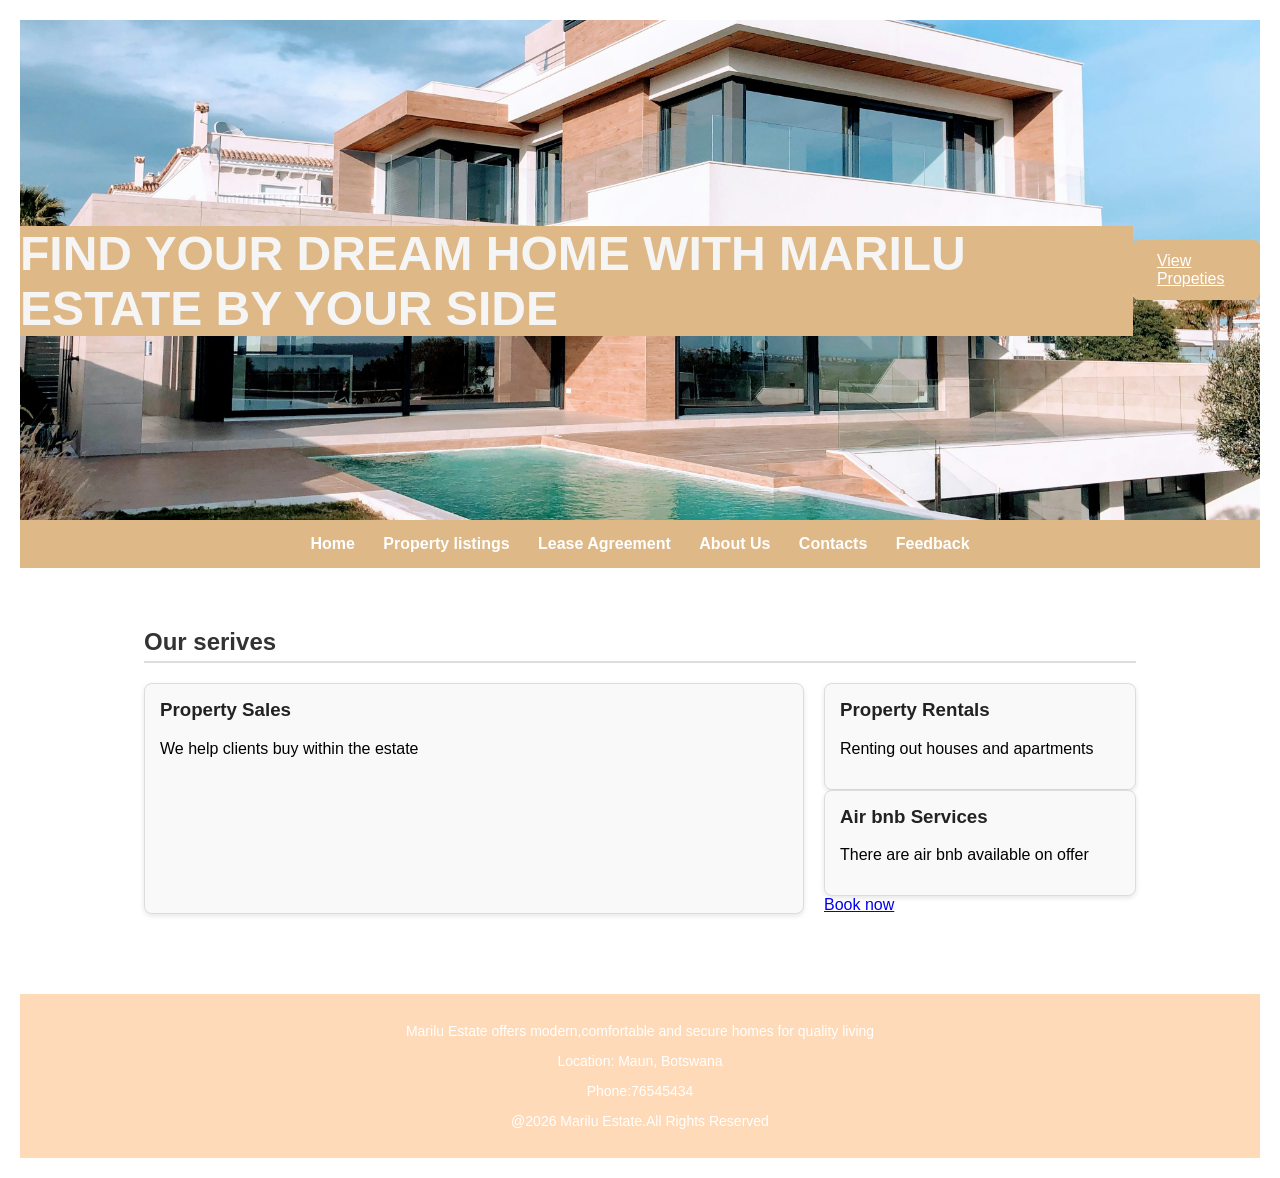
<file: index.html>
<!DOCTYPE html>
<html lang="en">
    <head>
        <meta charset="UTF-8">
        <meta name="viewport"content="width=device-width,initial-scale=1.0">
        <link rel="stylesheet" href="style.css">
        <title>WELCOME TO MARILU ESTATE</title>
        </head>
        <body>
 <header class="hero-banner">
  <h1>FIND YOUR DREAM HOME WITH MARILU ESTATE
                BY YOUR SIDE</h1>
  <a href="properties.html" class="hero-btn">View Propeties</a>
  </div>
</header>
    <nav>
        <a href="index.html">Home</a>
        <a href="properties.html">Property listings</a>
        <a href="lease.html">Lease Agreement</a>
        <a href="about.html">About Us</a>
        <a href="contact.html">Contacts</a>
        <a href="feedback.html">Feedback</a>

    </nav>
    <main>
    <section>

<h2>Our serives</h2>
<div class="projects-container">
    <div class="project-card">
        <h3>Property Sales</h3>
        <p>We help clients buy within the estate</p>
        </div>
        <div class="project-container">
        <div class="project-card">
            <h3>Property Rentals</h3>
            <p>Renting out houses and apartments</p>
        </div>
      <div class="project-container">
      <div class="project-card">
      <h3>Air bnb Services</h3>
    <p>There are air bnb available on offer</p>
</div>
<a href="contact.html"class="btn">Book now</a>
</div>
</div>
</section>
</main>

<footer>
    <p>Marilu Estate offers modern,comfortable and secure homes for quality living</p>
    <p>Location: Maun, Botswana</p>
    <p>Phone:76545434</p>
    <p>@2026 Marilu Estate.All Rights Reserved</p>
</footer>
</file>
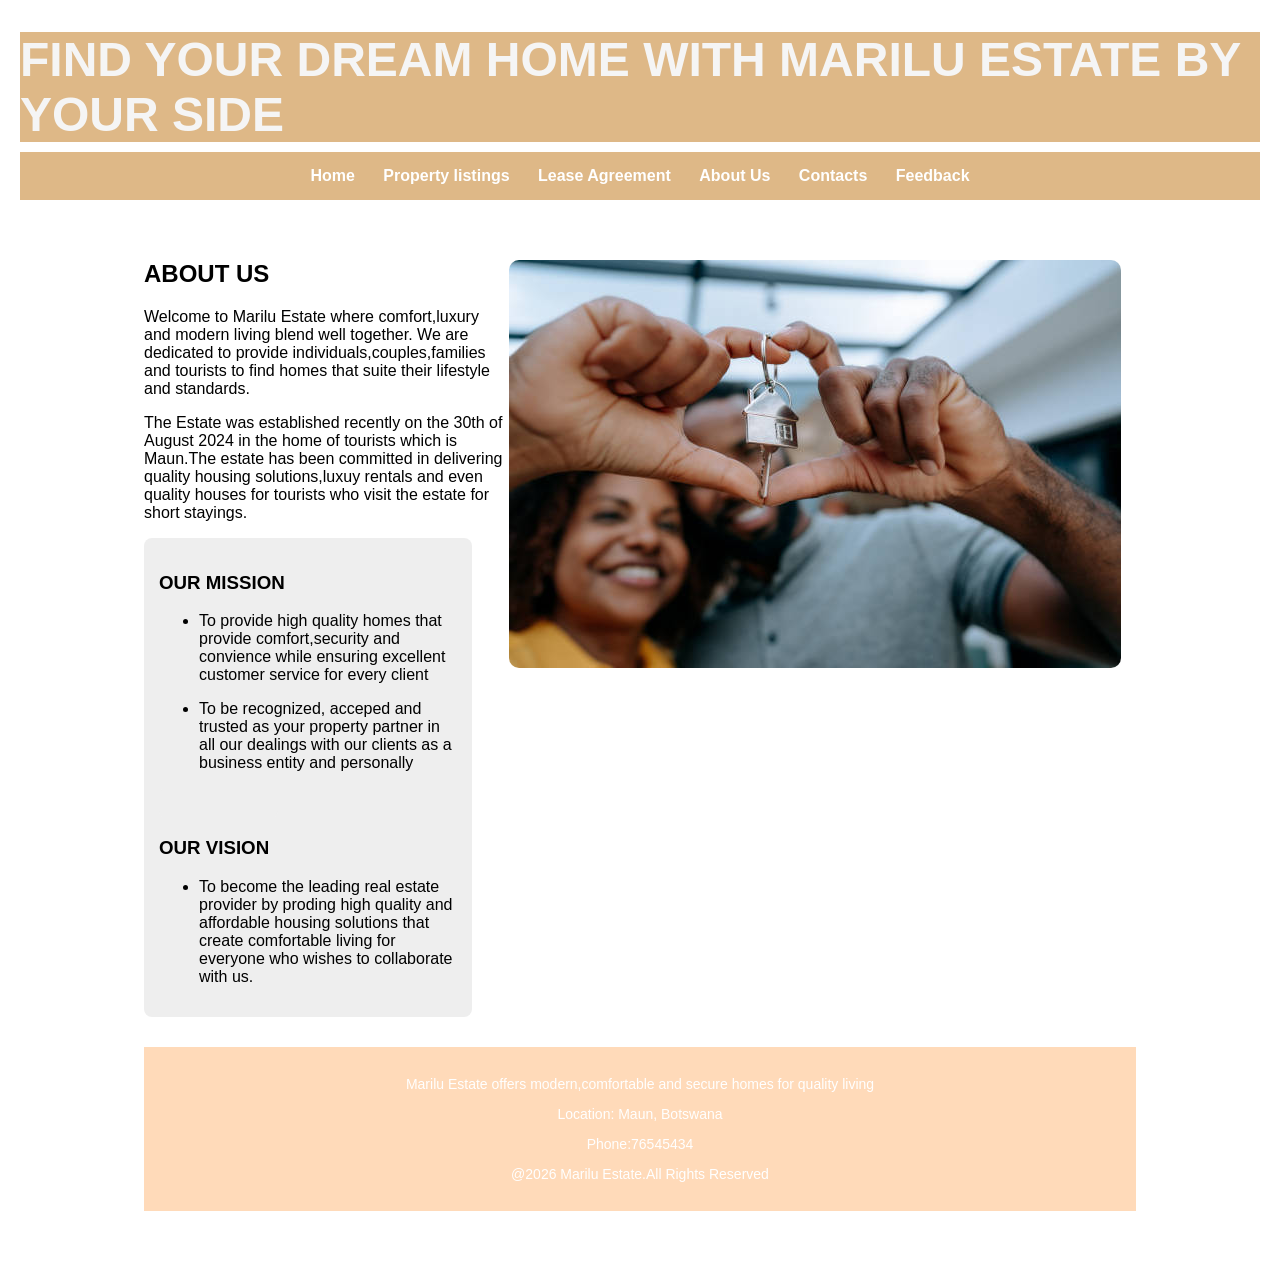
<file: about.html>
<!DOCTYPE html>
<html lang="en">
    <head>
        <meta charset="UTF-8">
        <meta name="viewport"content="width=device-width,initial-scale=1.0">
        <link rel="stylesheet" href="style.css">
        <title>WELCOME TO MARILU ESTATE</title>
        </head>
        <body>
            <header>
                 <h1>FIND YOUR DREAM HOME WITH MARILU ESTATE
                BY YOUR SIDE</h1>
            </header>
            <nav>
        <a href="index.html">Home</a>
        <a href="properties.html">Property listings</a>
        <a href="lease.html">Lease Agreement</a>
        <a href="about.html">About Us</a>
        <a href="contact.html">Contacts</a>
        <a href="feedback.html">Feedback</a>

    </nav>
    <main>
    <section>
        <div class="About image">
        </div>
            </div>
        <div class="about-container">
            <div class="about text">
            <img src="images/photo 19.jpg" style="float:right;margin-right:15px;"alt="house 7">
       <h1>ABOUT US</h1>
       <p>Welcome to Marilu Estate where comfort,luxury and modern living blend well together.
        We are dedicated to provide individuals,couples,families and tourists to find homes
        that suite their lifestyle and standards.
       </p>
       <p>The Estate was established recently on the 30th of August 2024 in the home of
        tourists which is Maun.The estate has been committed in delivering quality housing 
        solutions,luxuy rentals and even quality houses for tourists who visit the estate
        for short stayings.
       </p>

       <div class="sidebar">
       <h3>OUR MISSION</h3>
       <ul>
        <li>To provide high quality homes that provide comfort,security and convience while ensuring
            excellent customer service for every client
        </li>
       </ul>
       <ul>
        <li>To be recognized, acceped and trusted as your property partner in all our dealings
            with our clients as a business entity and personally
        </li>
       </ul>
        <div class="sidebar"></div>
        <h3>OUR VISION</h3>
        <ul>
            <li>To become the leading real estate provider by proding high quality and 
                affordable housing solutions that create comfortable living for everyone
                who wishes to collaborate with us.
            </li>
        </ul>
        </div>
            </div>
            <footer>
    <p>Marilu Estate offers modern,comfortable and secure homes for quality living</p>
    <p>Location: Maun, Botswana</p>
    <p>Phone:76545434</p>
    <p>@2026 Marilu Estate.All Rights Reserved</p>
</footer>
</file>
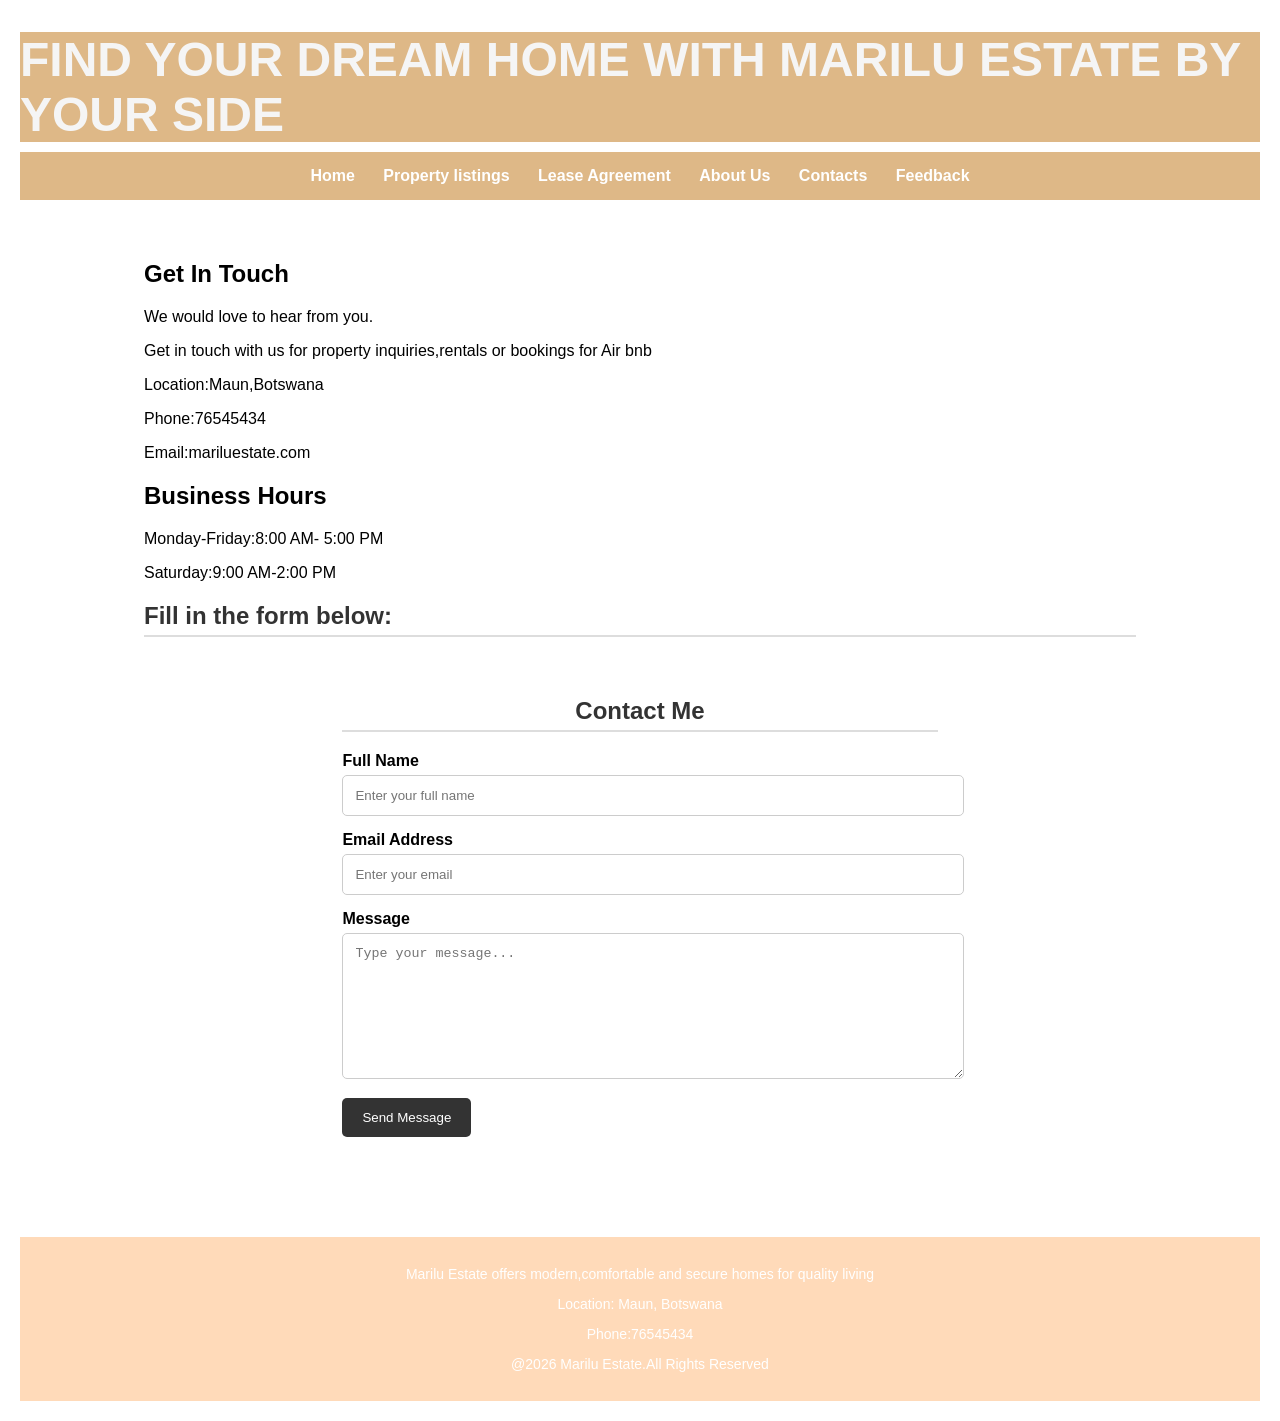
<file: contact.html>
<!DOCTYPE html>
<html lang="en">
    <head>
        <meta charset="UTF-8">
        <meta name="viewport"content="width=device-width,initial-scale=1.0">
        <link rel="stylesheet" href="style.css">
        <title>WELCOME TO MARILU ESTATE</title>
        </head>
        <body>
            <header>
                 <h1>FIND YOUR DREAM HOME WITH MARILU ESTATE
                BY YOUR SIDE</h1>
            </header>
            <nav>
        <a href="index.html">Home</a>
        <a href="properties.html">Property listings</a>
        <a href="lease.html">Lease Agreement</a>
        <a href="about.html">About Us</a>
        <a href="contact.html">Contacts</a>
        <a href="feedback.html">Feedback</a>

    </nav>
    <main>
    <section>
        <h1>Get In Touch</h1>
        <p>We would love to hear from you.</p>
        <p>Get in touch with us for property inquiries,rentals or bookings
            for Air bnb
        </p>
        <p>Location:Maun,Botswana</p>
        <p>Phone:76545434</p>
        <p>Email:mariluestate.com</p>

        <h1>Business Hours</h1>
        <p>Monday-Friday:8:00 AM- 5:00 PM</p>
        <p>Saturday:9:00 AM-2:00 PM</p>

        <h2>Fill in the form below:</h2>
        
        <div class="contact-section">

    <h2>Contact Me</h2>
    <form>

    <label>Full Name</label>
    <input type="text" placeholder="Enter your full name">

    <label>Email Address</label>
    <input type="email" placeholder="Enter your email">

    <label>Message</label>
    <textarea placeholder="Type your message..."></textarea>

    <button>Send Message</button>
    </form>

</div>
</div>
</section>
</main>

<footer>
    <p>Marilu Estate offers modern,comfortable and secure homes for quality living</p>
    <p>Location: Maun, Botswana</p>
    <p>Phone:76545434</p>
    <p>@2026 Marilu Estate.All Rights Reserved</p>
</footer>
</file>
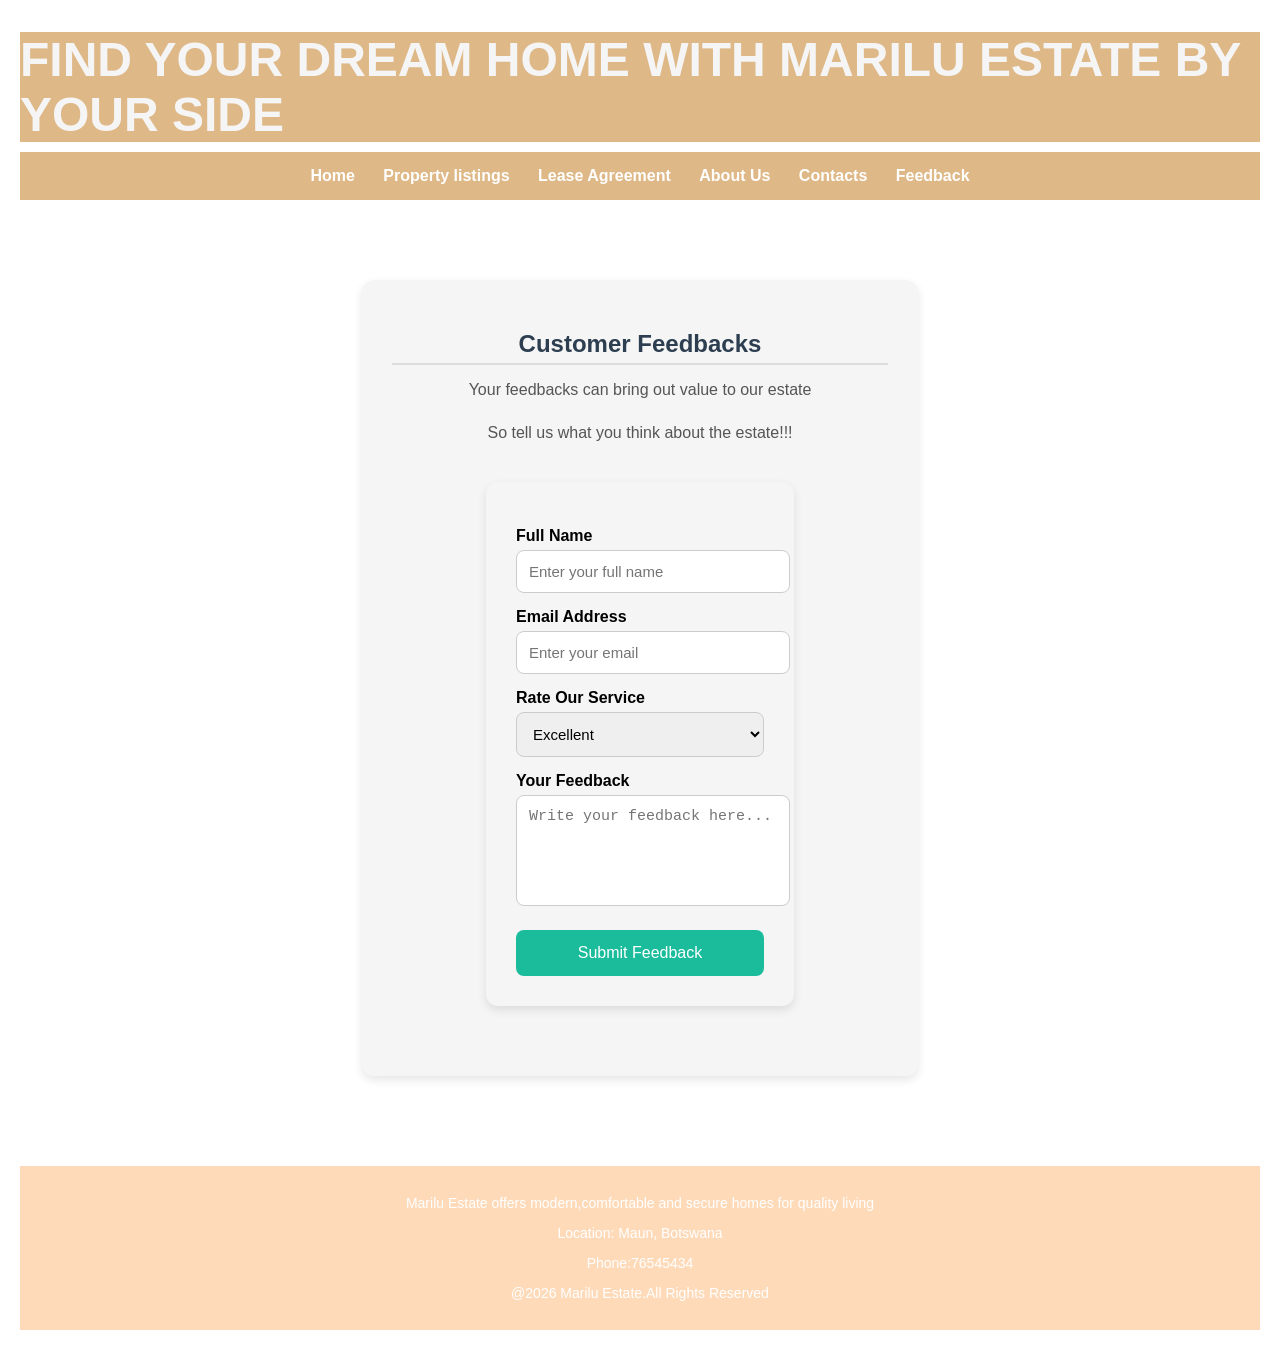
<file: feedback.html>
<!DOCTYPE html>
<html lang="en">
    <head>
        <meta charset="UTF-8">
        <meta name="viewport"content="width=device-width,initial-scale=1.0">
        <link rel="stylesheet" href="style.css">
        <title>WELCOME TO MARILU ESTATE</title>
        </head>
        <body>
            <header>
                 <h1>FIND YOUR DREAM HOME WITH MARILU ESTATE
                BY YOUR SIDE</h1>
            </header>
            <nav>
        <a href="index.html">Home</a>
        <a href="properties.html">Property listings</a>
        <a href="lease.html">Lease Agreement</a>
        <a href="about.html">About Us</a>
        <a href="contact.html">Contacts</a>
        <a href="feedback.html">Feedback</a>

    </nav>
    <main>
        <section>
             <section class="feedback-form">

            <h2> Customer Feedbacks</h2>
            <P>Your feedbacks can bring out value to our estate</P>
            <P>So tell us what you think about the estate!!!</P>
            <section class="feedback-form">

    <form>
        <label for="fullname">Full Name</label>
        <input type="text" id="fullname" placeholder="Enter your full name">

        <label for="email">Email Address</label>
        <input type="email" id="email" placeholder="Enter your email">

        <label for="rating">Rate Our Service</label>
        <select id="rating">
            <option>Excellent</option>
            <option>Good</option>
            <option>Average</option>
            <option>Poor</option>
        </select>

        <label for="message">Your Feedback</label>
        <textarea id="message" rows="5" placeholder="Write your feedback here..."></textarea>

        <button type="submit">Submit Feedback</button>
    </form>
</div>
</section>
</main>
<footer>
    <p>Marilu Estate offers modern,comfortable and secure homes for quality living</p>
    <p>Location: Maun, Botswana</p>
    <p>Phone:76545434</p>
    <p>@2026 Marilu Estate.All Rights Reserved</p>
</footer>
</file>
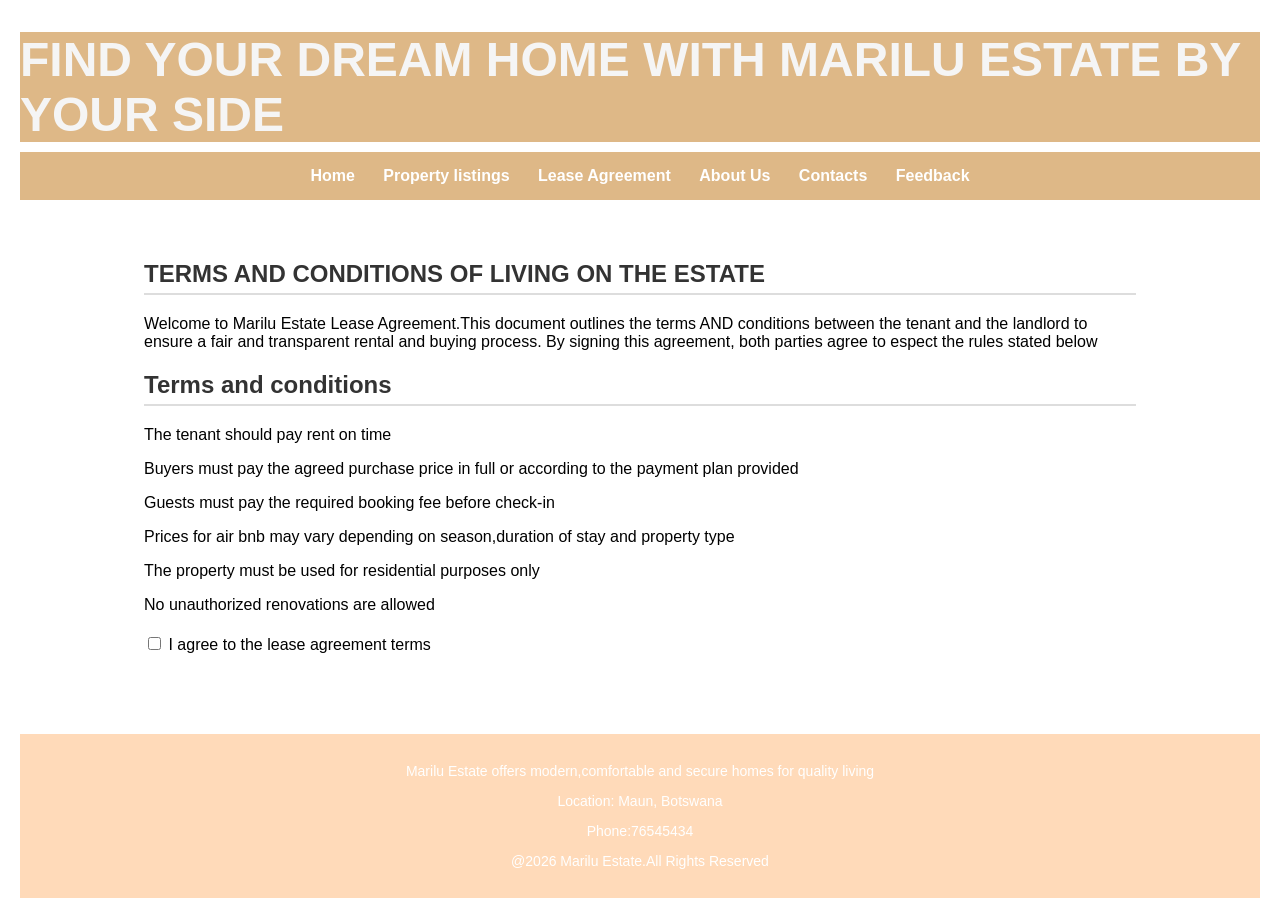
<file: lease.html>
<!DOCTYPE html>
<html lang="en">
    <head>
        <meta charset="UTF-8">
        <meta name="viewport"content="width=device-width,initial-scale=1.0">
        <link rel="stylesheet" href="style.css">
        <title>WELCOME TO MARILU ESTATE</title>
        </head>
        <body>
            <header>
            <h1>FIND YOUR DREAM HOME WITH MARILU ESTATE
                BY YOUR SIDE
            </h1>
            </header>
            <nav>
        <a href="index.html">Home</a>
        <a href="properties.html">Property listings</a>
        <a href="lease.html">Lease Agreement</a>
        <a href="about.html">About Us</a>
        <a href="contact.html">Contacts</a>
        <a href="feedback.html">Feedback</a>

    </nav>
    <main>
    <section>
        <h2>TERMS AND CONDITIONS OF LIVING ON THE ESTATE</h2>
        <P>Welcome to Marilu Estate Lease Agreement.This document outlines the terms AND
            conditions between the tenant and the landlord to ensure a fair and transparent
            rental and buying process.
            By signing this agreement, both parties agree to espect the rules stated below
        </P>
        <h2>Terms and conditions</h2>
        <p>The tenant should pay rent on time</p>
        <p>Buyers must pay the agreed purchase price in full or 
            according to the payment plan provided
        </p>
        <P>Guests must pay the required booking fee before check-in</P>
        <p>Prices for air bnb may vary depending on season,duration of stay and
            property type
        </p>
        <p>The property must be used for residential purposes only</p>
        <p>No unauthorized renovations are allowed</p>

        <div class="lease-box">
  <label>
    <input type="checkbox" required />
    I agree to the lease agreement terms
  </label>
</div>
</section>
</main>

<footer>
    <p>Marilu Estate offers modern,comfortable and secure homes for quality living</p>
    <p>Location: Maun, Botswana</p>
    <p>Phone:76545434</p>
    <p>@2026 Marilu Estate.All Rights Reserved</p>
</footer>
</file>
<file: style.css>
body {
  font-family: Arial, sans-serif;
  margin:20px;
} 
.hero-banner {
    background-image: url('images/image\ 3.jpg');
    background-size: cover; /* Scale image to cover the header */
    background-position: center; /* Center the image */
    height: 500px; /* Give the header height so the image is visible */
    display: flex;
    align-items: center;
    justify-content: center;
    color: peachpuff;
  }

header h1 {
  font-size: 3em;
  margin-bottom: 10px;
  background-color: burlywood;
  color: whitesmoke;
}
nav {
  background-color:burlywood;
  text-align: center;
  padding: 15px;
}


nav a {
  margin-right: 15px;
  text-decoration: none;
  color: white;
  text-decoration: none;
  margin: 0 12px;
  font-weight: bold;
}

nav a:hover {
  color: yellow;
  text-decoration: underline;
}


/* MAIN CONTENT */
main {
  width: 80%;
  margin: auto;
  background: white;
  padding: 20px;
  margin-top: 20px;
  border-radius: 8px;
}

section {
  margin-bottom: 30px;
}
h2 {
  color: #333;
  border-bottom: 2px solid #ddd;
  padding-bottom: 5px;
}

.hero-btn {
  background-color:burlywood;
  color: white;
  padding: 12px 24px;
  border-radius: 6px;
  border: none;
  transition: 0.3s;
  cursor: pointer;
}

.hero-btn:hover {
  background-color: burlywood;
}

/* PROJECTS */
.projects-container {
  display: flex;
  gap: 20px;
  flex-wrap: wrap;
  margin-top: 20px;
}

.gallery-container {
  display: flex;
  flex-direction: column;
  gap: 20px;
}

.project-card {
  background-color: #f9f9f9;
  border: 1px solid #ddd;
  border-radius: 8px;
  padding: 15px;
  width: 280px;
  flex-grow: 1;
  box-shadow: 0px 2px 5px rgba(0,0,0,0.1);
}

.project-card h3 {
  margin-top: 0;
  color: #222;
}
.project-card {
  transition: transform 0.3s ease;
}

.project-card:hover {
  transform: scale(1.05);
}
/* FIXED: missing dot */
.projects-grid {
  display: grid;
  grid-template-columns: repeat(3, 1fr);
  gap: 20px;
  margin-top: 20px;
}

/* GALLERY IMAGES */
.gallery-container img {
  width: 100%;
  height: 400px;
  object-fit: cover;
  border-radius: 8px;
}
.gallery-container {
  display: flex;
  gap: 15px;
  flex-wrap: wrap;
  justify-content: center;
}
.gallery-container img {
  width: 200px;
  height: 150px;
  object-fit: cover;
}
img {
  transition: transform 0.3s ease, box-shadow 0.3s ease;
  border-radius: 10px;
}

img:hover {
  transform: scale(1.05);
  box-shadow: 0 10px 20px rgba(0,0,0,0.3);
}

/* RESPONSIVE */
@media (max-width: 768px) {
  main {
    width: 95%;
  }

  .two-column-layout {
    flex-direction: column;
  }

  .sidebar, .content-area {
    width: 100%;
  }

  nav {
    flex-direction: column;
    align-items: center;
  }

  .project-card {
    width: 100%;
  }

  .projects-grid {
    grid-template-columns: 1fr;
  }
}
.properties {
  text-align: center;
  padding: 40px;
}

.property-container {
  display: flex;
  justify-content: center;
  gap: 20px;
  flex-wrap: wrap; /* makes it responsive */
}

.card {
  background: white;
  width: 350px;
  border-radius: 10px;
  box-shadow: 0 4px 10px rgba(0,0,0,0.2);
  overflow: hidden;
  text-align: center;
}

.card img {
  width: 100%;
  height: 250px;
  object-fit: cover;
}

.card h3 {
  margin: 10px 0;
}

.card p {
  color:black;
  font-size: 16px;
}

.card button {
  background-color: #007BFF;
  color: white;
  border: none;
  padding: 10px;
  margin: 15px;
  border-radius: 5px;
  cursor: pointer;
}

.card button:hover {
  background-color: #0056b3;
}
.lease-box {
  margin-top: 20px;
  font-size: 16px;
}
.two-column-layout {
  display: flex;
  gap: 20px;
  margin-top: 20px;
}

.sidebar {
  background-color: #eee;
  padding: 15px;
  border-radius: 8px;
  width: 30%;
}

.content-area {
  width: 70%;
}

.image{
    flex: 1;
}

.image img{
    width: 100%;
    border-radius: 10px;
}
.contact-section{
    width: 60%;
    margin: auto;
    padding: 20px;
}

.contact-section h2{
    text-align: center;
    margin-bottom: 20px;
}

.contact-section label{
    display: block;
    margin-top: 15px;
    font-weight: bold;
}

.contact-section input,
.contact-section textarea{
    width: 100%;
    padding: 12px;
    margin-top: 5px;
    border: 1px solid #ccc;
    border-radius: 5px;
}

.contact-section textarea{
    height: 120px;
}

.contact-section button{
    margin-top: 15px;
    padding: 12px 20px;
    border: none;
    background-color: #333;
    color: white;
    border-radius: 5px;
    cursor: pointer;
}

.contact-section p{
    text-align: center;
    margin-top: 20px;
}
.feedback-container{
    width: 60%;
    margin: auto;
    padding: 30px;
    background-color: #f5f5f5;
    border-radius: 10px;
}

.feedback-container h2{
    text-align: center;
    margin-bottom: 10px;
}

.feedback-text{
    text-align: center;
    color: #555;
    margin-bottom: 20px;
    font-style: italic;
}

.feedback-container label{
    display: block;
    margin-top: 15px;
    font-weight: bold;
}

.feedback-container input,
.feedback-container textarea{
    width: 100%;
    padding: 12px;
    margin-top: 5px;
    border: 1px solid #ccc;
    border-radius: 5px;
}

.feedback-container textarea{
    height: 120px;
}

.feedback-container button{
    margin-top: 20px;
    padding: 12px 20px;
    background-color: black;
    color: white;
    border: none;
    border-radius: 5px;
    cursor: pointer;
}

.feedback-container button:hover{
    opacity: 0.8;
}
.feedback-form{
    width: 50%;
    margin: 40px auto;
    padding: 30px;
    background: #f5f5f5;
    border-radius: 12px;
    box-shadow: 0 4px 10px rgba(0,0,0,0.1);
    font-family: Arial, sans-serif;
}

.feedback-form h2{
    text-align: center;
    color: #2c3e50;
    margin-bottom: 10px;
}

.feedback-form p{
    text-align: center;
    margin-bottom: 25px;
    color: #555;
}

.feedback-form label{
    display: block;
    margin-top: 15px;
    margin-bottom: 5px;
    font-weight: bold;
}

.feedback-form input,
.feedback-form select,
.feedback-form textarea{
    width: 100%;
    padding: 12px;
    border: 1px solid #ccc;
    border-radius: 8px;
    font-size: 15px;
}

.feedback-form textarea{
    resize: none;
}

.feedback-form button{
    width: 100%;
    padding: 14px;
    margin-top: 20px;
    border: none;
    border-radius: 8px;
    background: #1abc9c;
    color: white;
    font-size: 16px;
    cursor: pointer;
    transition: 0.3s;
}

.feedback-form button:hover{
    background: #16a085;
}
.feedback-form{
    width: 50%;
    margin: 40px auto;
    padding: 30px;
    background: #f5f5f5;
    border-radius: 12px;
    box-shadow: 0 4px 10px rgba(0,0,0,0.1);
    font-family: Arial, sans-serif;
}

.feedback-form h2{
    text-align: center;
    color: #2c3e50;
    margin-bottom: 10px;
}

.feedback-form p{
    text-align: center;
    margin-bottom: 25px;
    color: #555;
}

.feedback-form label{
    display: block;
    margin-top: 15px;
    margin-bottom: 5px;
    font-weight: bold;
}

.feedback-form input,
.feedback-form select,
.feedback-form textarea{
    width: 100%;
    padding: 12px;
    border: 1px solid #ccc;
    border-radius: 8px;
    font-size: 15px;
}

.feedback-form textarea{
    resize: none;
}

.feedback-form button{
    width: 100%;
    padding: 14px;
    margin-top: 20px;
    border: none;
    border-radius: 8px;
    background: #1abc9c;
    color: white;
    font-size: 16px;
    cursor: pointer;
    transition: 0.3s;
}

.feedback-form button:hover{
    background: #16a085;
}
.feedback-form{
    width: 50%;
    margin: 40px auto;
    padding: 30px;
    background: #f5f5f5;
    border-radius: 12px;
    box-shadow: 0 4px 10px rgba(0,0,0,0.1);
    font-family: Arial, sans-serif;
}

.feedback-form h2{
    text-align: center;
    color: #2c3e50;
    margin-bottom: 10px;
}

.feedback-form p{
    text-align: center;
    margin-bottom: 25px;
    color: #555;
}

.feedback-form label{
    display: block;
    margin-top: 15px;
    margin-bottom: 5px;
    font-weight: bold;
}

.feedback-form input,
.feedback-form select,
.feedback-form textarea{
    width: 100%;
    padding: 12px;
    border: 1px solid #ccc;
    border-radius: 8px;
    font-size: 15px;
}

.feedback-form textarea{
    resize: none;
}

.feedback-form button{
    width: 100%;
    padding: 14px;
    margin-top: 20px;
    border: none;
    border-radius: 8px;
    background: #1abc9c;
    color: white;
    font-size: 16px;
    cursor: pointer;
    transition: 0.3s;
}

.feedback-form button:hover{
    background: #16a085;
}

@media (max-width: 768px) {
  main {
    width: 95%;
  }
  .two-column-layout {
    flex-direction: column;
  }
  .sidebar, .content-area {
    width: 100%;
  }
  nav {
    flex-direction: column;
    align-items: center;
  }
  .project-card {
    width: 100%;
  }
}
@media (max-width: 768px) {

  .projects-grid {
    grid-template-columns: 1fr;
  }

}


/* FOOTER */
footer {
  margin-top: 30px;
  font-size: 14px;
  background-color: peachpuff;
  color: white;
  text-align: center;
  padding: 15px;
}
</file>
